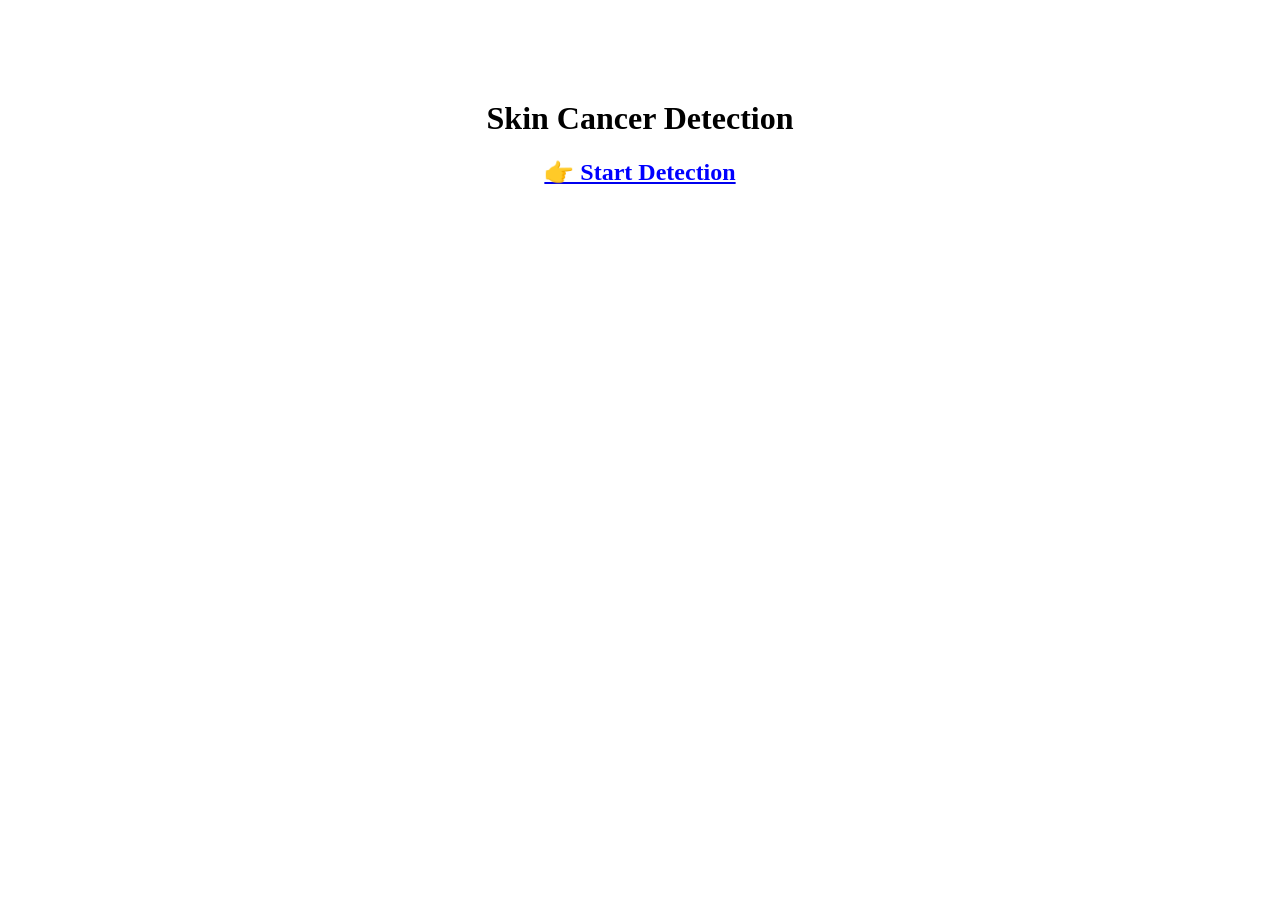
<file: templates/index.html>
<!DOCTYPE html>
<html>
<head>
    <title>Skin Cancer Detection</title>
</head>
<body style="text-align:center; margin-top:100px;">

    <h1>Skin Cancer Detection</h1>

    <a href="/upload">
        <h2 style="color:blue; cursor:pointer;">
            👉 Start Detection
        </h2>
    </a>

</body>
</html>
</file>
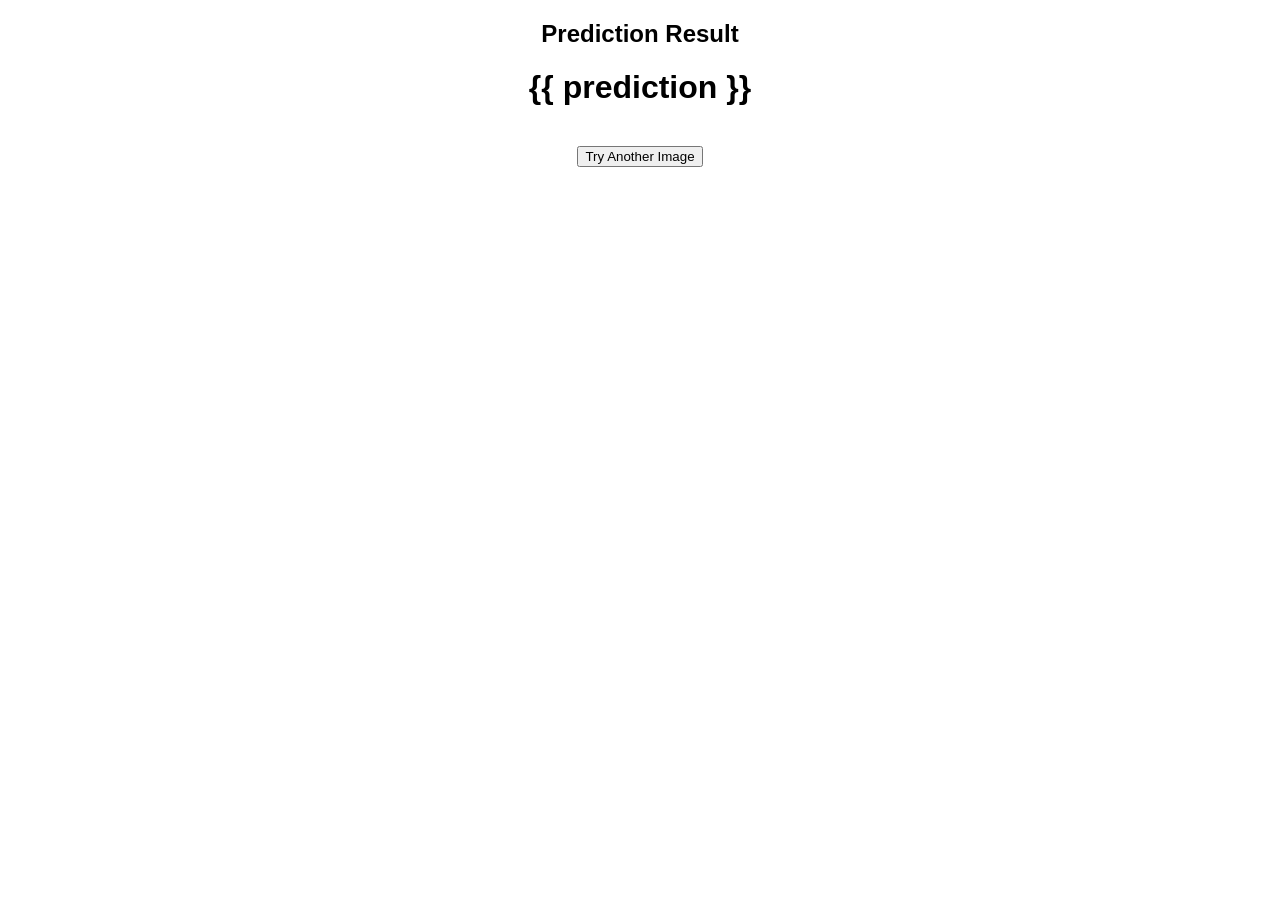
<file: templates/result.html>
<!DOCTYPE html>
<html>
<head>
    <title>Result</title>
</head>
<body style="text-align:center; font-family:Arial;">

    <h2>Prediction Result</h2>

    <h1>{{ prediction }}</h1>

    <br>
    <a href="/upload">
        <button>Try Another Image</button>
    </a>

</body>
</html>
</file>
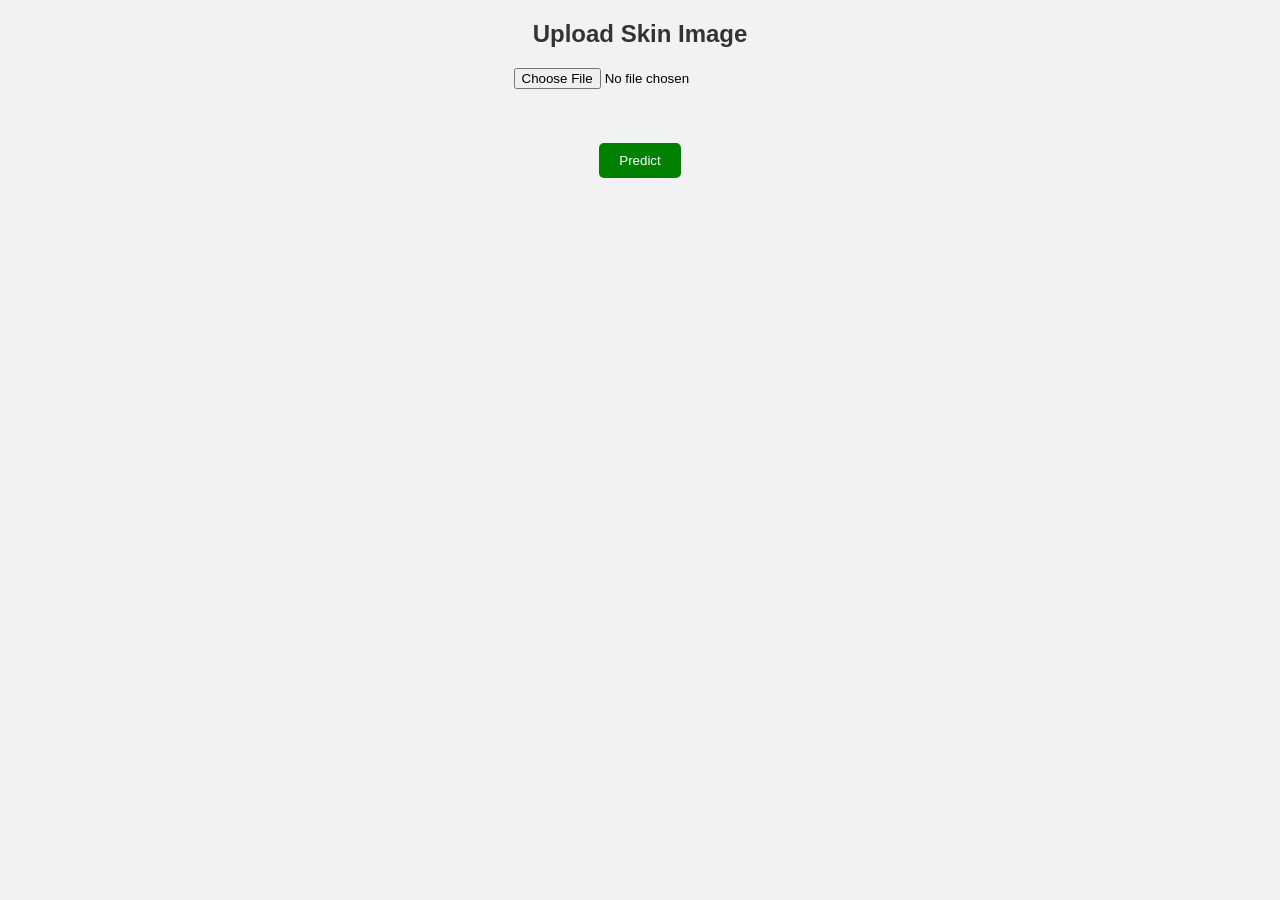
<file: templates/upload.html>
<!DOCTYPE html>
<html>
<head>
    <title>Upload</title>
</head>
<body style="text-align:center; font-family:Arial; background:#f2f2f2;">

    <h2 style="color:#333;">Upload Skin Image</h2>

    <form action="/predict" method="post" enctype="multipart/form-data">
        
        <input type="file" name="file" onchange="previewImage(event)" required>
        <br><br>

        <img id="preview" width="200" style="display:none; border-radius:10px;"/>

        <br><br>

        <button style="padding:10px 20px; background:green; color:white; border:none; border-radius:5px;">
            Predict
        </button>

    </form>

    <script>
        function previewImage(event){
            var image = document.getElementById("preview");
            image.src = URL.createObjectURL(event.target.files[0]);
            image.style.display = "block";
        }
    </script>

</body>
</html>
</file>
